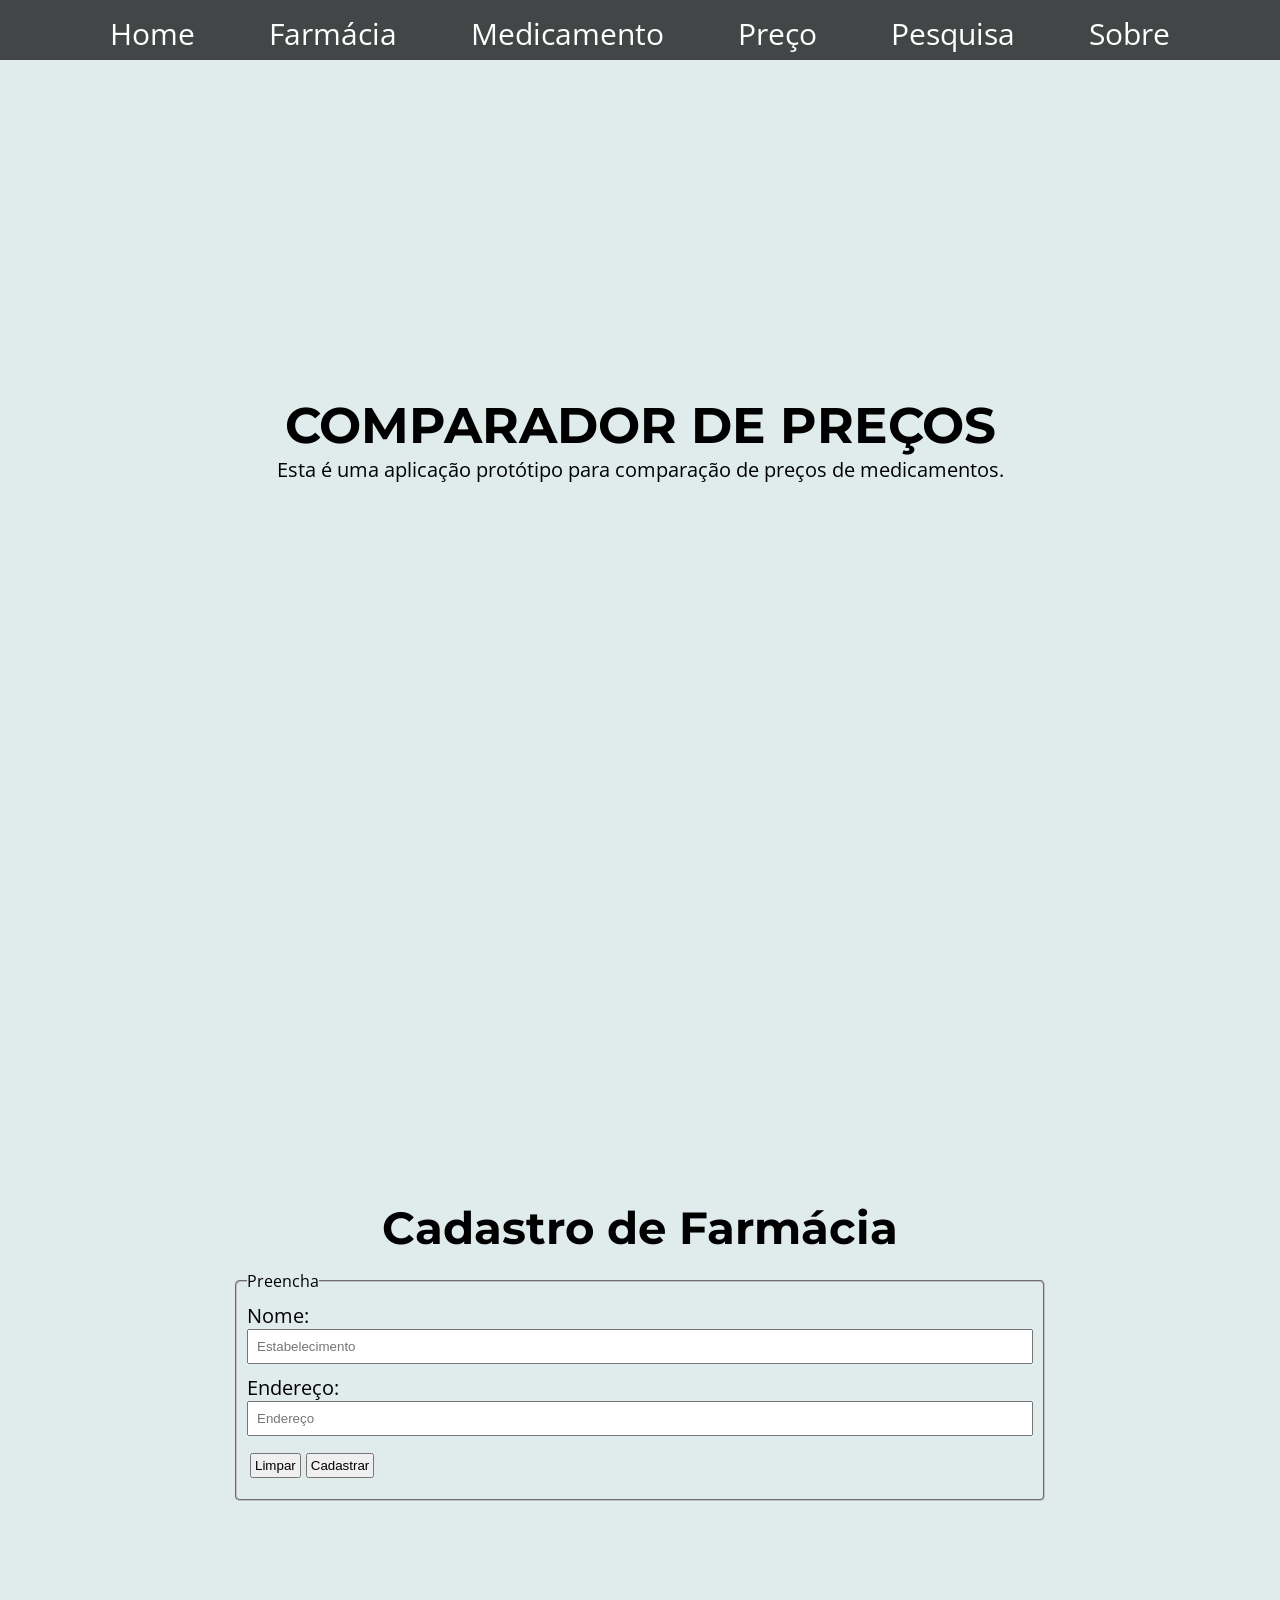
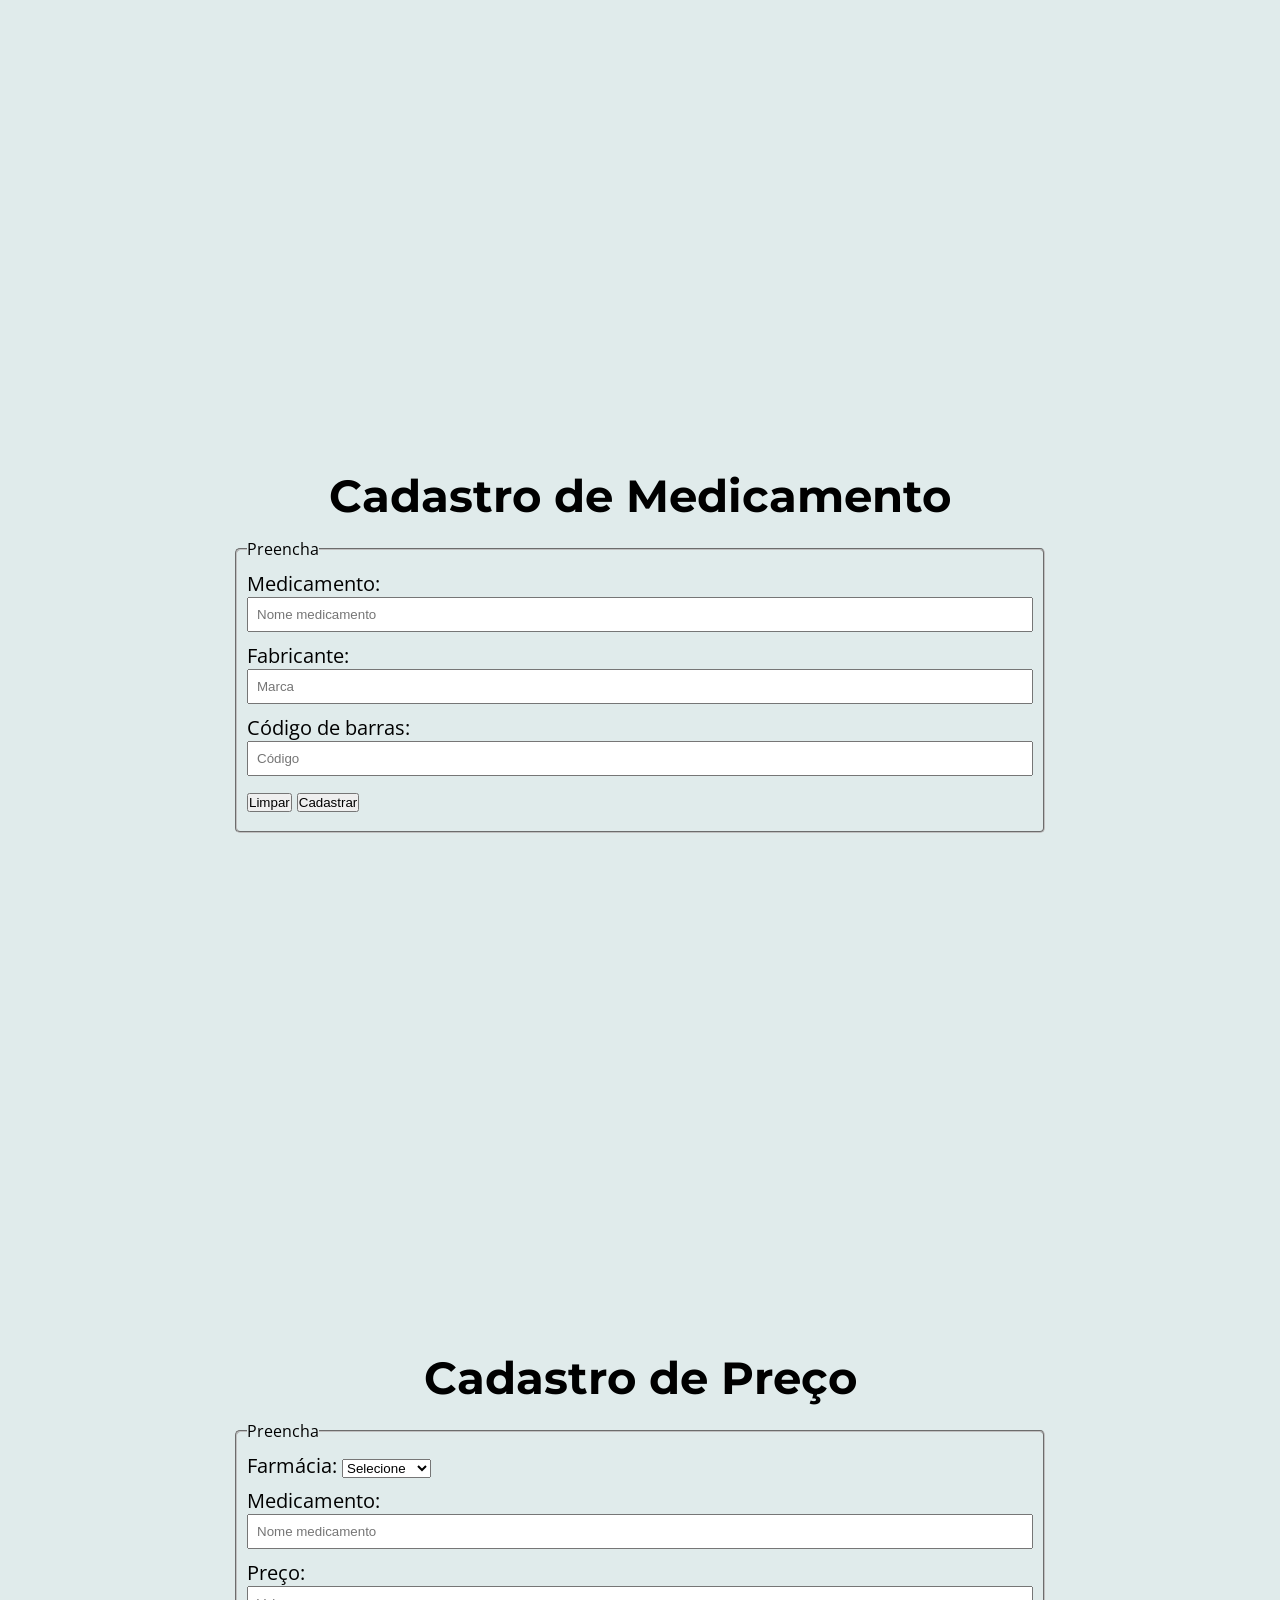
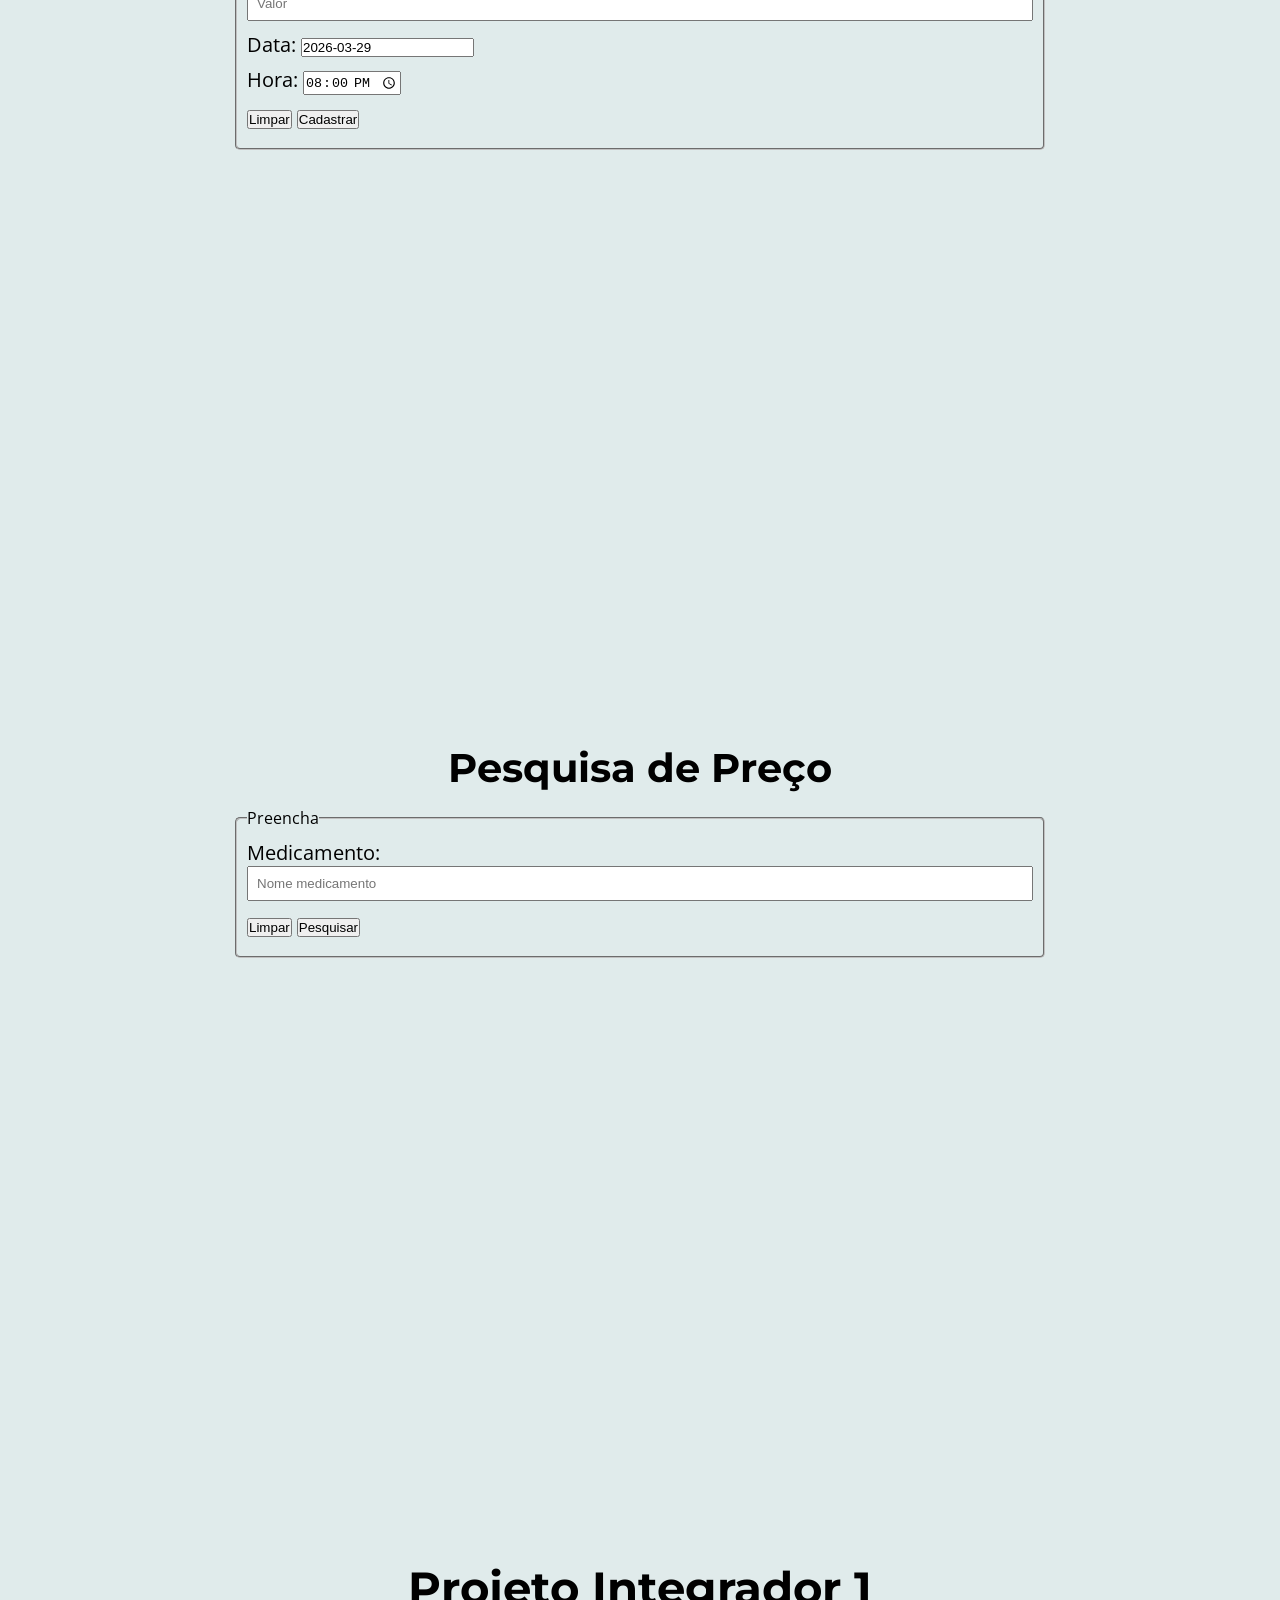
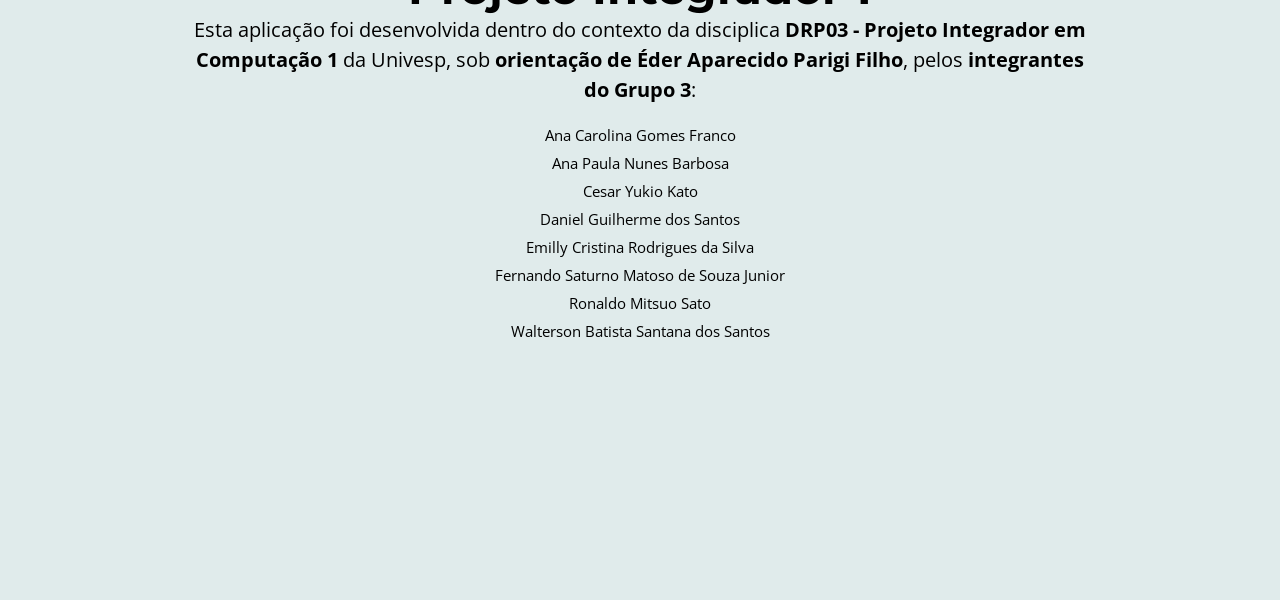
<file: index.html>
<!DOCTYPE html>
<html lang="pt-BR">

<head>
  <meta charset="UTF-8">
  <meta name="viewport" content="width=device-width, initial-scale=0">
  <title>Projeto Integrador 1</title>
  <link rel="preconnect" href="https://fonts.googleapis.com">
  <link rel="preconnect" href="https://fonts.gstatic.com" crossorigin>
  <link
    href="https://fonts.googleapis.com/css2?family=Montserrat:ital,wght@0,100..900;1,100..900&family=Open+Sans:ital,wght@0,300..800;1,300..800&display=swap"
    rel="stylesheet">
  <link rel="stylesheet" href="./assets/css/styles.css">
</head>

<body id="body" class="main-bg main-content">

  <!--Menu de Navegação-->
  <aside id="menu" class="menu">
    <!-- <div> -->
    <nav>
      <ul class="menu-content">
        <li><a href="#home">Home</a></li>
        <li><a href="#farmacia">Farmácia</a></li>
        <li><a href="#medicamento">Medicamento</a></li>
        <li><a href="#preco">Preço</a></li>
        <li><a href="#pesquisa">Pesquisa</a></li>
        <li><a href="#about">Sobre</a></li>
      </ul>
    </nav>
    <!-- </div> -->
  </aside>

  <!--Home-->
  <section class="main-content section-page">
    <div id="home" action="#">
      <h1>Comparador de Preços</h1>
      <p>
        Esta é uma aplicação protótipo para comparação de preços de medicamentos.
      </p>
      <br>
      <!-- <h3>
        Para usar, faça seu <i>Login</i> ou cadastre-se!
      </h3>
      <form id="login-cadastro" class="formulario" action="#" method="get" target="_blank">
        <fieldset class="fieldset">
          <legend>Preencha</legend>
          <p>
            <label for="nome-usuario">Nome:</label>
            <input type="text" id="nome-usuario" name="nome-usuario" placeholder="Nome" required>
          </p>
          <p>
            <label for="email-usuario">Email:</label>
            <input type="email" id="email-usuario" name="email-usuario" placeholder="seu@email.com" required>
          </p>
          <p>
            <button type="reset" class="button">Limpar</button>
            <button type="submit" class="button">Entrar</button>
            <button type="submit" class="button">Cadastrar</button>
          </p>
        </fieldset>
      </form> -->
    </div>
  </section>

  <!--Cadastro Farmácia-->
  <section id="farmacia" class="main-content section-page">
    <div>
      <h2>Cadastro de Farmácia</h2>
      <form id="formulario-farmacia" class="formulario" action="#" method="get" target="_blank">
        <fieldset class="fieldset">
          <legend>Preencha</legend>
          <p>
            <label for="nome-farmacia">Nome:</label>
            <input type="text" id="nome-farmacia" name="nome-farmacia" placeholder="Estabelecimento" required>
          </p>
          <p>
            <label for="endereco">Endereço:</label>
            <input type="text" id="endereco" name="endereco" placeholder="Endereço" required>
          </p>
          <p class="button">
            <button type="reset" class="button">Limpar</button>
            <button type="submit" class="button">Cadastrar</button>
          </p>
        </fieldset>
      </form>
    </div>
  </section>

  <!--Cadastro Produto-->
  <section id="medicamento" class="main-content section-page">
    <div>
      <h2>Cadastro de Medicamento</h2>
      <form id="formulario-medicamento" class="formulario" action="#" method="get" target="_blank">
        <fieldset class="fieldset">
          <legend>Preencha</legend>
          <p>
            <label for="nome-medicamento">Medicamento:</label>
            <input type="text" id="nome-medicamento" name="nome-medicamento" placeholder="Nome medicamento" required>
          </p>
          <p>
            <label for="fabricante">Fabricante:</label>
            <input type="text" id="fabricante" name="fabricante" placeholder="Marca" required>
          </p>
          <p>
            <label for="codigo-medicamento">Código de barras:</label>
            <input type="text" id="codigo-medicamento" name="codigo-medicamento" placeholder="Código" required>
          </p>
          <p>
            <button type="reset">Limpar</button>
            <button type="submit">Cadastrar</button>
          </p>
        </fieldset>
      </form>
    </div>
  </section>

  <!--Cadastro Preço-->
  <section id="preco" class="main-content section-page">
    <div>
      <h2>Cadastro de Preço</h2>
      <form id="formulario-preco" class="formulario" action="#" method="get" target="_blank">
        <fieldset class="fieldset">
          <legend>Preencha</legend>
          <p>
            <label for="select">Farmácia:</label>
            <select id="select" name="select">
              <option value="Valor 0" label="Selecione"></option>
              <option value="Valor 1" label="Farmácia 1"></option>
              <option value="Valor 2" label="Farmácia 2"></option>
              <option value="Valor 3" label="Farmácia 3"></option>
            </select>
          </p>
          <p>
            <label for="nome-medicamento-preco">Medicamento:</label>
            <input type="text" id="nome-medicamento-preco" name="nome-medicamento-preco" placeholder="Nome medicamento"
              required>
          </p>
          <p>
            <label for="valor">Preço:</label>
            <input type="text" id="valor" name="valor" placeholder="Valor" required>
          </p>
          <p>
            <label for="data">Data:</label>
            <input type="datetime" id="data" name="data" value="2026-03-29" required>
          </p>
          <p>
            <label for="hora">Hora:</label>
            <input type="time" id="hora" name="hora" value="20:00" required>
          </p>
          <!-- <p>
            <label for="foto_codigo">Foto Código de Barras:</label>
            <input type="file" id="foto_codigo" name="foto_codigo" accept="image/*">
          </p> -->
          <p>
            <button type="reset">Limpar</button>
            <button type="submit">Cadastrar</button>
          </p>
        </fieldset>
      </form>
    </div>
  </section>

  <!--Pesquisa Preços-->
  <section id="pesquisa" class="main-content section-page">
    <div>
      <h3>Pesquisa de Preço</h3>
      <form id="formulario-pesquisa" class="formulario" action="#" method="get" target="_blank">
        <fieldset class="fieldset">
          <legend>Preencha</legend>
          <p>
            <label for="nome-medicamento-pesquisa">Medicamento:</label>
            <input type="text" id="nome-medicamento-pesquisa" name="nome-medicamento-pesquisa"
              placeholder="Nome medicamento" required>
          </p>
          <p>
            <button type="reset">Limpar</button>
            <button type="submit">Pesquisar</button>
          </p>
        </fieldset>
      </form>
    </div>
  </section>

  <!--Sobre-->
  <section id="about" class="main-content section-page">
    <div>
      <div class="about">
        <h2>Projeto Integrador 1</h2>
        <p>Esta aplicação foi desenvolvida dentro do contexto da disciplica <b>DRP03 - Projeto Integrador em Computação
            1</b> da Univesp, sob <b>orientação de Éder Aparecido Parigi Filho</b>, pelos <b>integrantes do Grupo 3</b>:
        </p>
      </div>
      <div>
        <ul class="integrantes">
          <li>Ana Carolina Gomes Franco </li>
          <li>Ana Paula Nunes Barbosa </li>
          <li>Cesar Yukio Kato </li>
          <li>Daniel Guilherme dos Santos </li>
          <li>Emilly Cristina Rodrigues da Silva </li>
          <li>Fernando Saturno Matoso de Souza Junior </li>
          <li>Ronaldo Mitsuo Sato </li>
          <li>Walterson Batista Santana dos Santos </li>
        </ul>
      </div>
    </div>
  </section>

</body>

</html>
</file>
<file: assets/css/styles.css>
:root {  /* forma de se definir variáveis */
  --gap: 6rem;  /* padronizar espaçamento das seções */
}

* {  /* seletor universal: seleciona tudo */
  margin: 0;
  padding: 0;
  box-sizing: border-box;  
  /* caixa - para dentro: border, padding (e content), para fora: margin */
  /* Landing page: elementos da largura da tela */
}

/* border-box
  para fora: margin;
  para dentro: border, padding (e content)
*/

html {  /* seletor por elemento */
  font-size: 62.5%;  /* para usar unidade relativa rem */
  font-family: sans-serif;
  scroll-behavior: smooth;
  scroll-padding-top: 8rem;
  /* scroll-margin-top: 6rem; */
}

h1 {
  font-size: 5rem;
  text-transform: uppercase;  /* Letras maiúsculas */
}

h2 {
    font-size: 4.5rem;
}

h3 {
    font-size: 4rem;
}


p {
  font-size: 2rem;
}

/* a {
  text-decoration: none;
} */

.montserrat {  /* para headings */
  /* 
  <weight>: Use a value from 100 to 900
  <uniquifier>: Use a unique and descriptive class name
  */
  font-family: "Montserrat", sans-serif;
  font-optical-sizing: auto;
  font-weight: 500;
  font-style: normal;
}

.open-sans {  /* para textos */
  /* 
  <weight>: Use a value from 300 to 800
  <uniquifier>: Use a unique and descriptive class name
  */
  font-family: "Open Sans", sans-serif;
  font-optical-sizing: auto;
  font-weight: 400;
  font-style: normal;
  font-variation-settings: "wdth" 100;
}

#body {  /* seletor por id */
  font-family: "Open Sans", sans-serif;
  font-size: 1.6rem;  /* 16px */
  max-width: 100%;
  background-color: #e0ebeb;
  /* background-image: url('../img/scattered.svg'); */
  /* background-position: center center; */
}

h1, h2, h3, h4, h5, h6 {
  font-family: "Montserrat", sans-serif;
}

/* Selecionar tipos de entrada por atributos */
input[type="text"], 
input[type="email"] {
    width: 100%;             /* ocupar a largura do contêiner */
    padding: .8rem;          /* espaçamento interno entre texto e borda */
    box-sizing: border-box;  /* garantir que padding não aumente o tamanho final do campo */
    display: block;          /* cada campo ocupa uma linha */
    margin-bottom: 1rem;     /* espaçamento entre os campos */
}

/*
  Sintaxe seletor de classe:
    
    .nome_classe
    
    onde, "." é o seletor para classe e "nome_classe", a classe selecionada
*/

/* fundo principal */
.main-bg {
  /* background-image: url('../img/scattered.svg'); */
  background-position: center center;
  color: black;
}

/* sustentar o conteúdo */
.main-content {
  max-width: 100rem;
  margin: 0 auto;
  /* padding-top: var(--gap); */
}

.section-page {  /* Landing Page */
  min-height: 100vh;  /* cada seção de página ocupará o espaço vertical do viewport */
  display: flex;
  flex-direction: column;  /* direção eixo principal */
  justify-content: center;
  text-align: center;
  padding-top: -(var(--gap));
}

.menu {
  background: rgba(0, 0, 0, 0.7);
  position: fixed;  /* fixar sempre no topo (outros elementos não sabem disso) */
  left: 0;   /*                                                */
  top: 0;    /*  Fixando e evitando comportamentos indesejados */
  right: 0;  /*                                                */
  width: 100%;  /* comprimento do viewport */
  height: var(--gap);
}

.menu-content {
  display: flex;
  justify-content: space-between;
  align-items: center;
  padding-bottom: 0;
  padding-top: 0;
}

.menu ul {
  list-style: none;
  display: flex; 
  max-width: 100%;
  padding: 0 8rem;  /* padding laterais */
  margin: 0 auto;
}

.menu ul li a {
  font-size: 3rem;
  color: white;
  text-decoration: none;
  display: block;
  padding: 1.25rem 3rem;
  position: relative;
}

.menu ul li a::after {
  content: '';
  position: absolute;
  bottom: 1.2rem;
  left: 50%;
  width: 0;
  height: 0.25rem;
  background: rgba(255, 255, 255, 0.5)  ;
  transition: all 300ms ease-in-out;
  z-index: -1;
}

.menu ul li a:hover::after {  /* :hover psedo-seletor da passagem do cursor */
  width: 72%;
  left: 13%;
}

form {
  display: inline-block;
  text-align: left;
  max-width: 90vh;
  width: 100%;
  margin-top: 1.5rem;
}

.formulario p {
    margin-bottom: .8rem; /* Padronizar espaçamento vertical entre os <p>s dos formulários */
}

.button {
  padding: 0.3rem;
}

.fieldset {
  padding: 1rem;
  border-radius: 0.5rem;
}

.about {
    margin-bottom: 2rem; /* empurrar o que vem depois (lista) para baixo */
}

.about p {  /* p descendente da .about */
  max-width: 90rem;    /* Define a largura máxima desejada */
  margin-left: auto;   /* Centraliza horizontalmente */
  margin-right: auto;  /* Centraliza horizontalmente */
  text-align: center;  /* Opcional: centraliza o texto dentro do parágrafo */
  line-height: 1.5;    /* Melhora a legibilidade com espaçamento entre linhas */
}

.integrantes {
  font-size: 1.5rem;
}

.integrantes ul {
  align-content: center;
}

.integrantes li {
  list-style: none;      /* remover marcação */
  margin-bottom: .8rem;  /* adiciona espaçamento vertical entre os itens */
}

/* Remover espaçamento do último item (remover espaço no final da seção) */
.integrantes li:last-child {
    margin-bottom: 0;
}
</file>
